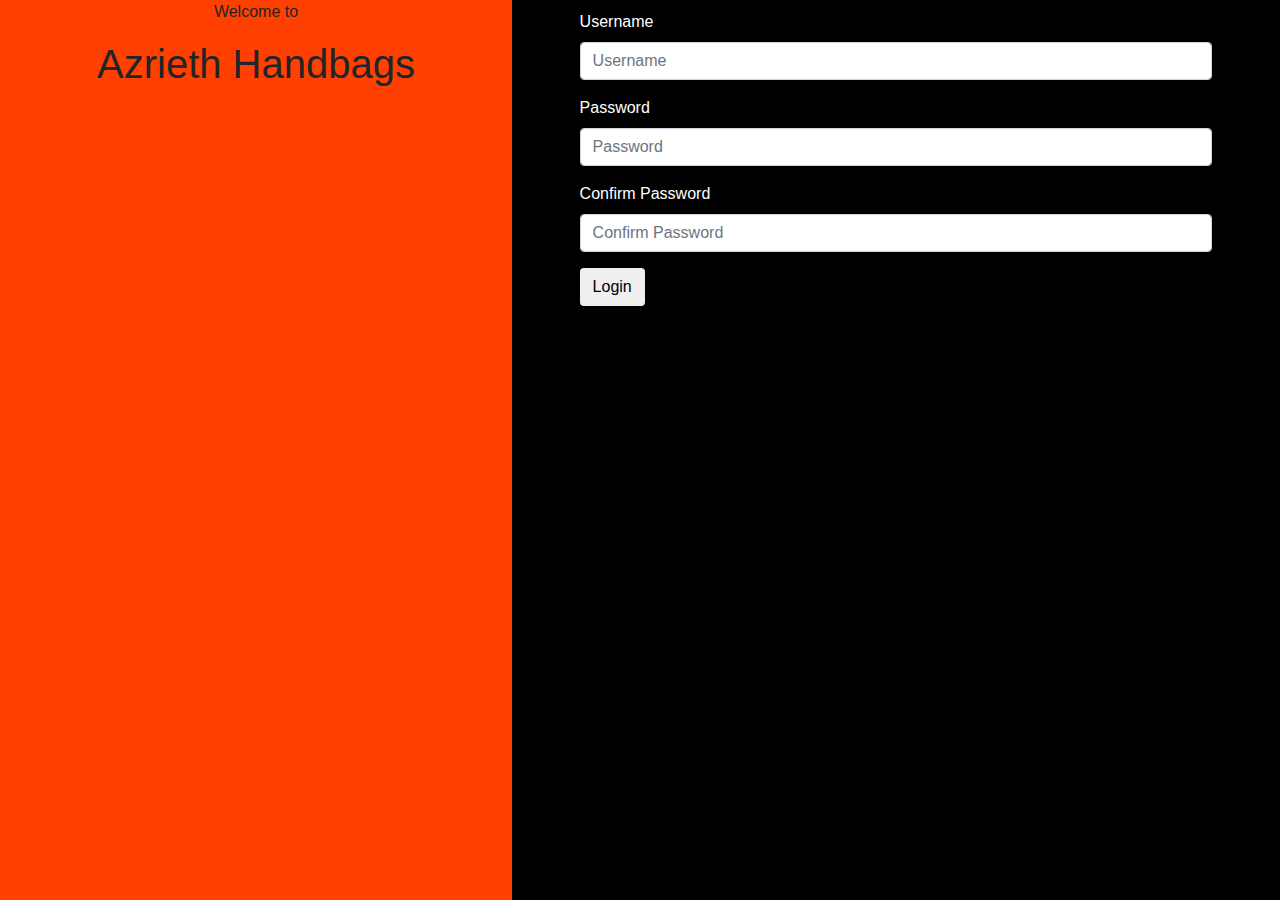
<file: login.html>
<!--1st html file -->

<!DOCTYPE html>
<html lang="en">
<head>
    <meta charset="UTF-8">
    <meta name="viewport" content="width=device-width, initial-scale=1.0">
    <title>Login</title>
    <link rel="stylesheet" href="login.css">
    <link rel="stylesheet" href="https://cdn.jsdelivr.net/npm/bootstrap@4.0.0/dist/css/bootstrap.min.css" integrity="sha384-Gn5384xqQ1aoWXA+058RXPxPg6fy4IWvTNh0E263XmFcJlSAwiGgFAW/dAiS6JXm" crossorigin="anonymous">
    <link href="https://fonts.googleapis.com/css?family=Lato:100,100italic,300,300italic,regular,italic,700,700italic,900,900italic" rel="stylesheet" />
</head>
<body>
    <div class="left">
        <p>
            Welcome to
            <h1>Azrieth Handbags</h1>
        </p>
    </div>
    <div class="right">
        <form>
            
                <div class="form-group">
                    <label>Username</label>
                    <input type="text" class="form-control" name="Username" id="Username" placeholder="Username">
                </div>
                <div class="form-group">
                    <label>Password</label>
                    <input type="password" class="form-control" name="Password" placeholder="Password">
                </div>
                <div class="form-group">
                    <label>Confirm Password</label>
                    <input type="password" class="form-control" name="Confirm Password" placeholder="Confirm Password">
                </div>
                <div class="form-group">
                    <button type="button" class="btn" name="Login" id="login" onclick="storeName()">Login</button>
                </div>
        </form>
    </div>
    <script src="login.js"></script>
</body>
</html>
</file>
<file: login.css>
body{
    font-family: 'Lato';
}


.left{
    height: 100%;
    width: 40%;
    position: fixed;
    top:0;
    left:0;
    background-color: #ff4000;
    text-align : center;
}
.right{
    height: 100%;
    width: 60%;
    position:fixed;
    background-color: #000000;
    margin-left: 40%;
    left: 0;
    top: 0;
    align-content:baseline;
}
.login{
    background-color: #ff4000;
    color: #fff;
}

form{
    color: #fff;
    margin-left: 7.5%;
    margin-right: 7.5%;
    padding: 10px;

}
</file>
